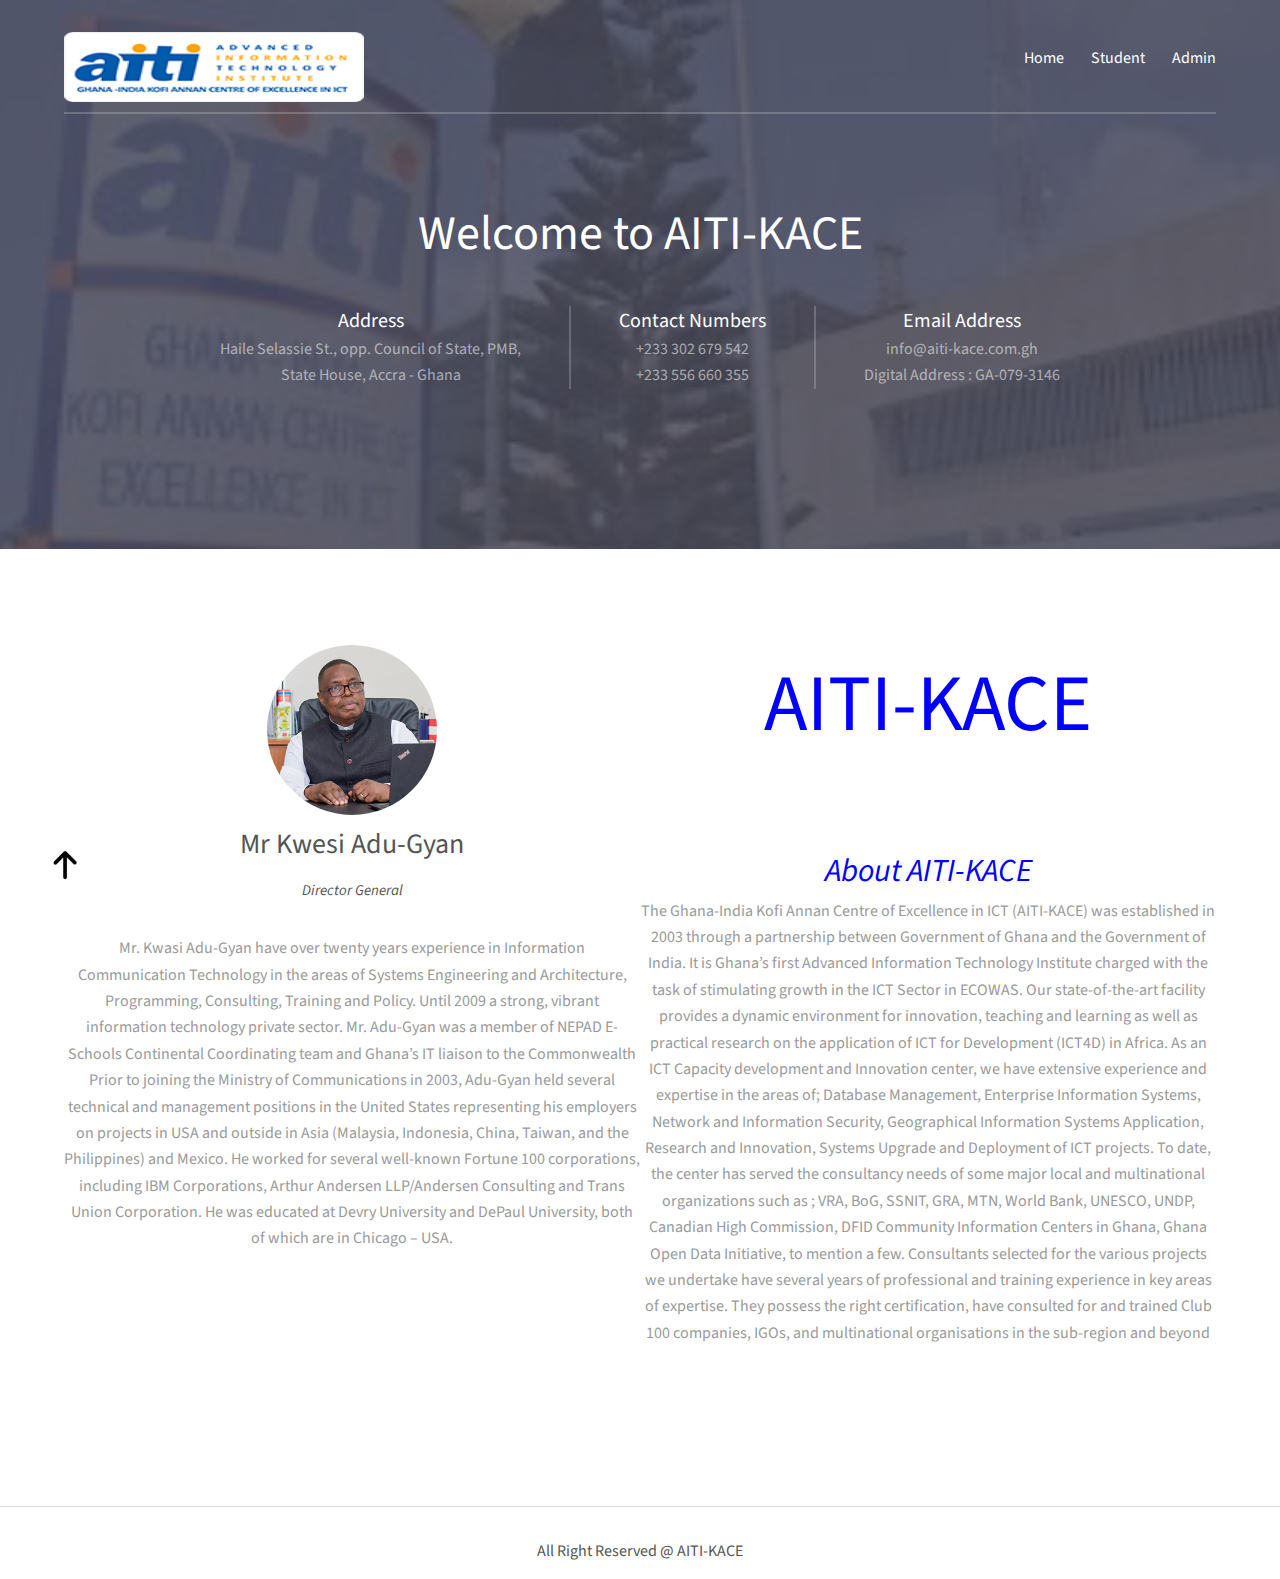
<file: WebContent/index.html>
<!DOCTYPE HTML>
<html>
	<head>
		<title>AITI-KACE</title>
		<meta charset="utf-8" />
		<meta name="viewport" content="width=device-width, initial-scale=1" />
		<link rel="stylesheet" href="assets/css/main.css" />
		<style type="text/css">
				html{
    scroll-behavior: smooth;
     }
         
    .gotopbtn
{
position: fixed;
height: 10px;
bottom: 40px;
left:  50px;
}
</style>
	</head>
	<body>

		<!-- Header -->
			<header id="header">
				<div class="inner">
					<a href="#" class="logo"><img src="images/aiti.png" width="300" height="70"></a>
					<nav id="nav">
						<a href="#">Home</a>
						<a href="dgiOneView.html">Student</a>
						<a href="adminLogin.html">Admin</a>
					</nav>
					<a href="#navPanel" class="navPanelToggle"><span class="fa fa-bars"></span></a>
				</div>
			</header>

		<!-- Banner -->
			<section id="banner">
				<div class="inner">
					<header>
						<h1>Welcome to AITI-KACE</h1>
					</header>

					<div class="flex ">

						<div>
							<h3>Address</h3>
							<p>Haile Selassie St., opp. Council of State, PMB, <br>State House, Accra - Ghana</p>
							
						</div>

						<div>
							<h3>Contact Numbers</h3>
							<p>+233 302 679 542</p>
							<p>+233 556 660 355</p>
						</div>

						<div>
							<h3>Email Address</h3>
							<p>info@aiti-kace.com.gh</p>
							<p>Digital Address : GA-079-3146</p>
						</div>
						
						

					</div>

				</div>
			</section>


		<!-- Three -->
			<section id="three" class="wrapper align-center">
				<div class="inner">
					<div class="flex flex-2">
						<article>
							<div class="image round">
								<a href="https://www.aiti-kace.com.gh/node/9" class="logo" style="text-decoration: none;"><img src="images/DG.jpg" width="170" height="170">
							</div>
							<header>
								<h3>Mr Kwesi Adu-Gyan <br> <i style="font-size:15px;">Director General</i> </h3>
								
							</header> </a>
							<p>Mr. Kwasi Adu-Gyan have over twenty years experience in Information Communication Technology in the areas of Systems Engineering and Architecture, Programming, Consulting, Training and  Policy. Until 2009  a strong, vibrant information technology private sector. Mr. Adu-Gyan was a member of NEPAD E-Schools Continental Coordinating team and Ghana’s IT liaison to the Commonwealth

Prior to joining the Ministry of Communications in 2003, Adu-Gyan held several technical and management positions in the United States representing his employers on projects in USA and outside in Asia (Malaysia, Indonesia, China, Taiwan, and the Philippines) and Mexico.  He worked for several well-known Fortune 100 corporations, including IBM Corporations, Arthur Andersen LLP/Andersen Consulting and Trans Union Corporation.

He was educated at Devry University and DePaul University, both of which are in Chicago – USA.</p>
							
						</article>
						<article>
						
							<h3 style="font-size: 5em;color: blue;cursor: pointer;">AITI-KACE</h3>

							<header>
								<i style="font-size: 2em;color: blue;">About AITI-KACE</i>
							</header>
							<p>The Ghana-India Kofi Annan Centre of Excellence in ICT (AITI-KACE) was established in 2003 through a partnership between Government of Ghana and the Government of India. It is Ghana’s first Advanced Information Technology Institute charged with the task of stimulating growth in the ICT Sector in ECOWAS. Our state-of-the-art facility provides a dynamic environment for innovation, teaching and learning as well as practical research on the application of ICT for Development (ICT4D) in Africa. As an ICT Capacity development and Innovation center, we have extensive experience and expertise in the areas of; Database Management, Enterprise Information Systems, Network and Information Security, Geographical Information Systems Application, Research and Innovation, Systems Upgrade and Deployment of ICT projects. To date, the center has served the consultancy needs of some major local and multinational organizations such as ; VRA, BoG, SSNIT, GRA, MTN, World Bank, UNESCO, UNDP, Canadian High Commission, DFID Community Information Centers in Ghana, Ghana Open Data Initiative, to mention a few. Consultants selected for the various projects we undertake have several years of professional and training experience in key areas of expertise. They possess the right certification, have consulted for and trained Club 100 companies, IGOs, and multinational organisations in the sub-region and beyond</p>
							
						</article>
					</div>
				</div>
			</section>

       <a class="gotopbtn" href="#"><img src="images/arrow1.png" width="30px" height="30px"></a>

		<!-- Scripts -->
			<script src="assets/js/jquery.min.js"></script>
			<script src="assets/js/skel.min.js"></script>
			<script src="assets/js/util.js"></script>
			<script src="assets/js/main.js"></script>
 <hr class="new1">
<center><h1>All Right Reserved @ AITI-KACE</h1></center> 
	</body>
</html>
</file>
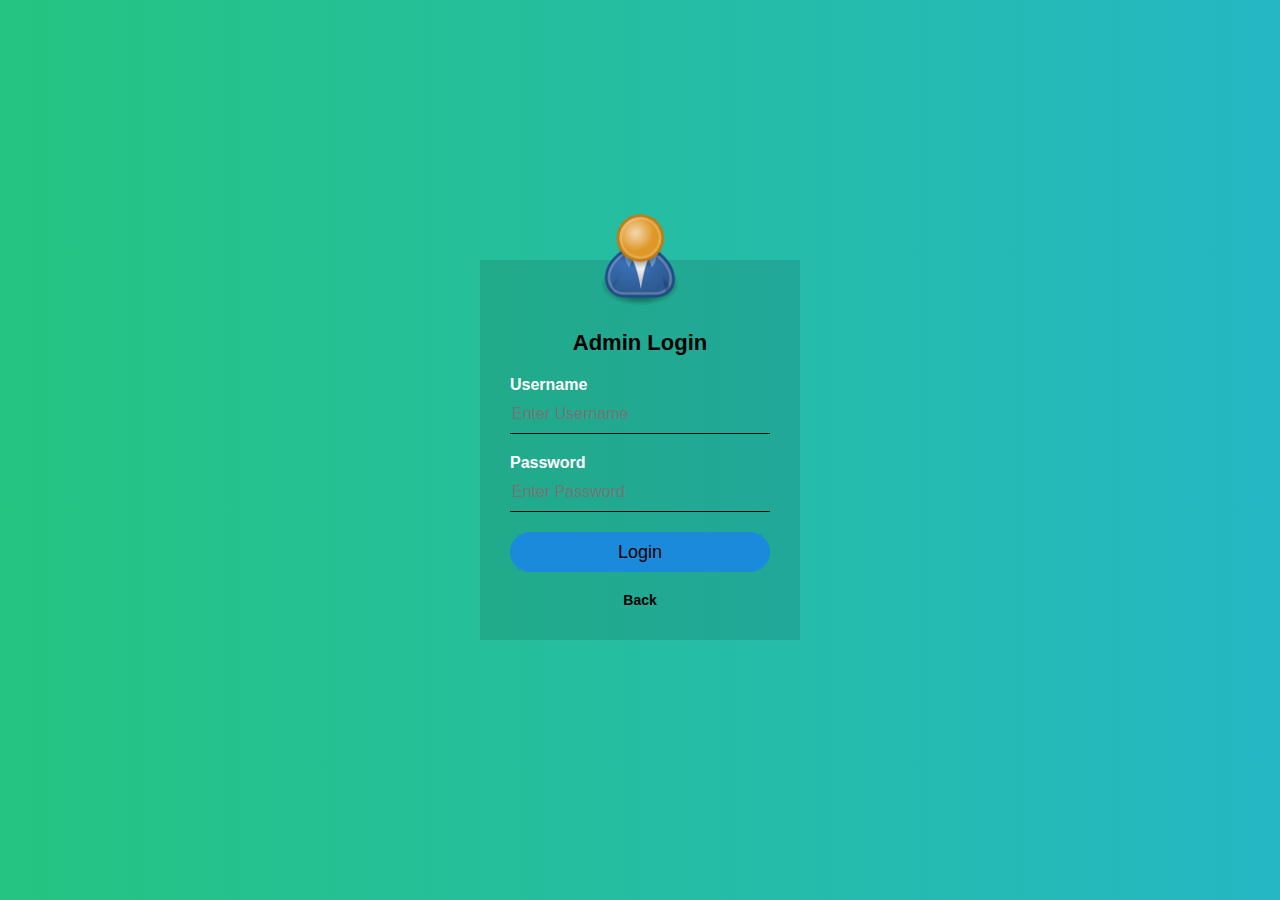
<file: WebContent/adminLogin.html>
<html>
<head>
<meta http-equiv="Content-Type" content="text/html; charset=ISO-8859-1">   
  <link rel="stylesheet" type="text/css" href="style.css">  
  <style>
  .login-box{
    height: 380px;
}</style>
</head>
<title>Admin Login Page</title>
<body>
    <form method="post" action="adminLoginAction.jsp">
    <div class="login-box">
    <img src="user.png" class="avatar">
        <h1>Admin Login</h1>
            <p>Username</p>
            <input type="text" name="username" placeholder="Enter Username" required="required">
            <p>Password</p>
            <input type="password" name="password" placeholder="Enter Password" required="required">
            <input type="submit" name="submit" value="Login">
            </form>
             <center><h1><a href="index.html">Back</a></h1></center>
        </div>   
    </body>
</html>
</file>
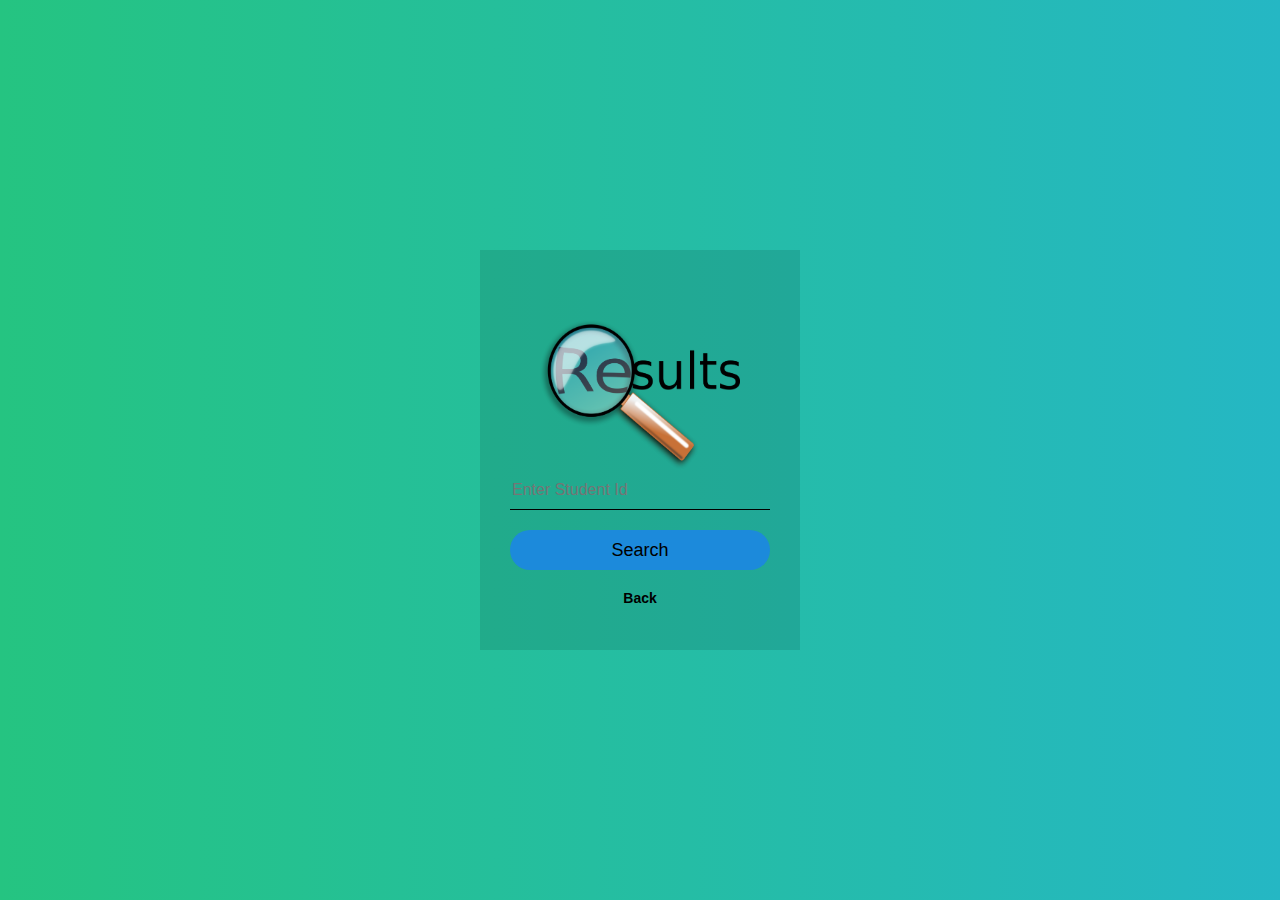
<file: WebContent/dgiOneView.html>
<html>
<head>
<meta http-equiv="Content-Type" content="text/html; charset=ISO-8859-1">   
  <link rel="stylesheet" type="text/css" href="style.css">  
  <style>.login-box{
    height: 400px;
   
}</style>
<title>Student Page</title>
</head>
<body></body>
    <form method="post" action="studentHome2.jsp">
    <div class="login-box">
    <center><img src="result.png" width="200" height="150"></center>        
           
            <input type="text" name="student_id" placeholder="Enter Student Id" required="required">
           <!--  <input type="password" name="password" placeholder="Enter Password" required="required">  -->
            <input type="submit" name="submit" value="Search">    
            </form>
              <center><h1><a href="index.html">Back</a></h1></center>
        </div>   
   
</html>
</file>
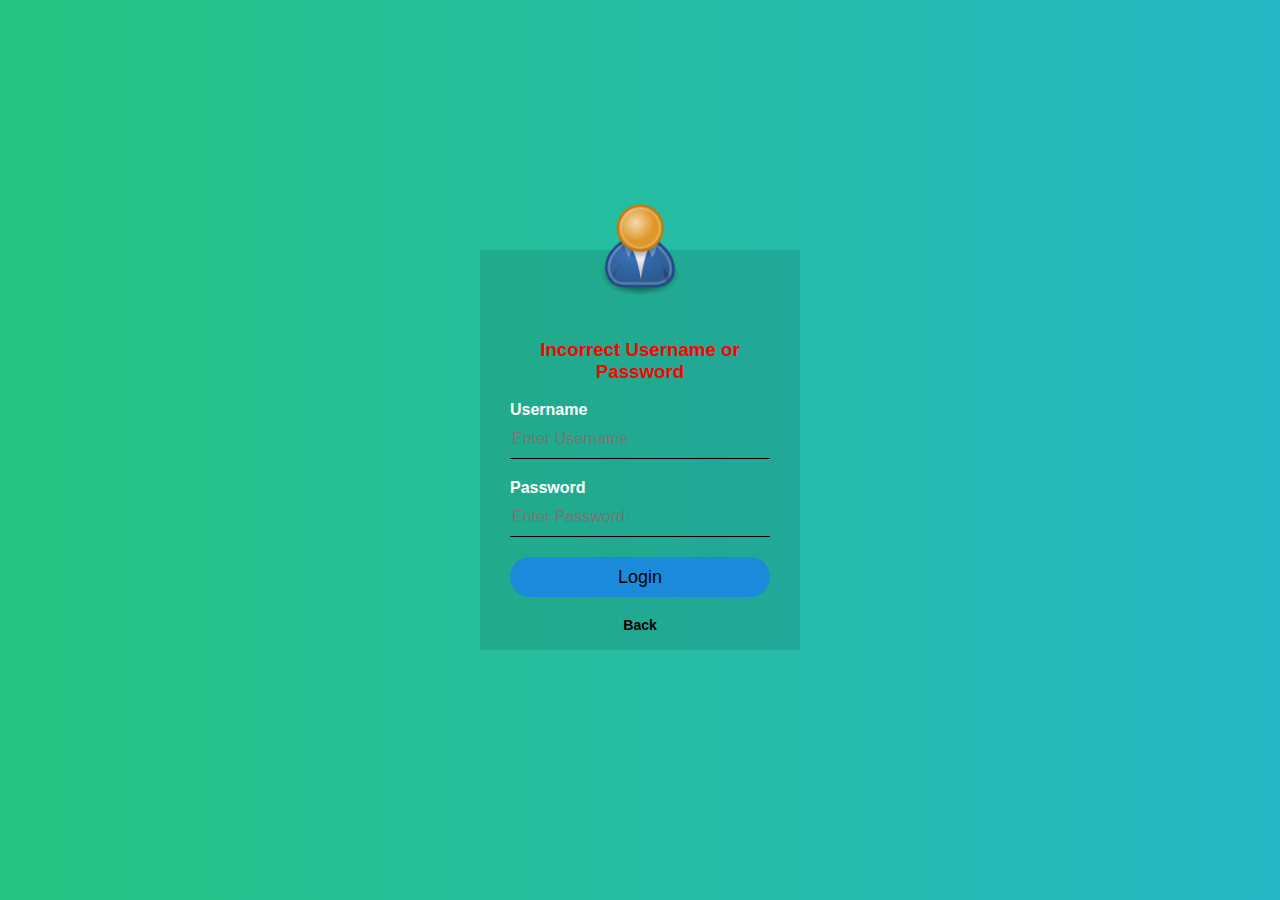
<file: WebContent/errorAdminLogin.html>
<html>
<head>
<meta http-equiv="Content-Type" content="text/html; charset=ISO-8859-1">   
  <link rel="stylesheet" type="text/css" href="style.css">  
  <style>
  h3{
color:red;
}
  .login-box{
    height: 400px;
}</style>
</head>
<body>
    <form method="post" action="adminLoginAction.jsp">
    <div class="login-box">
    <img src="user.png" class="avatar">
        <h3><center>Incorrect Username or Password</center></h3>
            <p>Username</p>
            <input type="text" name="username" placeholder="Enter Username" required="required">
            <p>Password</p>
            <input type="password" name="password" placeholder="Enter Password" required="required">
            <input type="submit" name="submit" value="Login">
            </form>
              <center><h1><a href="index.html">Back</a></h1></center>
        </div>   
    </body>
</html>
</file>
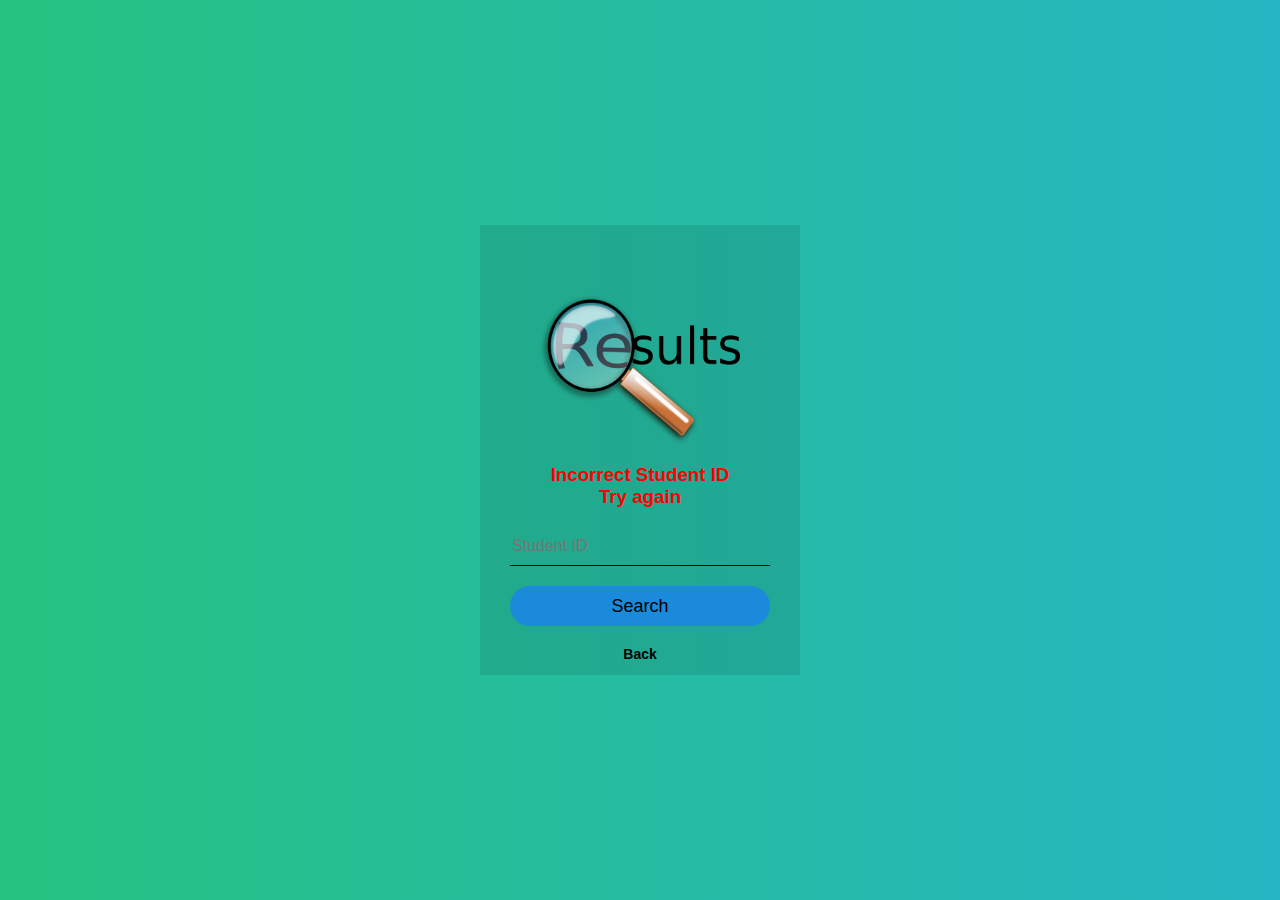
<file: WebContent/errorDgiOneView.html>
<html>
<head>
<style>
h3{
color:red;
}
</style>
<meta http-equiv="Content-Type" content="text/html; charset=ISO-8859-1">   
  <link rel="stylesheet" type="text/css" href="style.css"> 
  <title>Student Page</title> 
</head>
<body>
    <form method="post" action="studentHome2.jsp">
    <div class="login-box">
        <center><img src="result.png" width="200" height="150"></center>
         <h3><center>Incorrect Student ID <br>Try again</center></h3>
           
            <input type="text" name="student_id" placeholder="Student ID" required="required">
            <input type="submit" name="submit" value="Search">    
            </form>
              <center><h1><a href="index.html">Back</a></h1></center>
        </div>   
   
</html>
</file>
<file: WebContent/style.css>
@import url(https://fonts.googleapis.com/css?family=Roboto:400,500,300,700);
body{
  background: -webkit-linear-gradient(left, #25c481, #25b7c4);
  background: linear-gradient(to right, #25c481, #25b7c4);
  font-family: 'Roboto', sans-serif;
}body{
    margin: 0;
    padding: 0;
    background-size: cover;
    background-position: center;
    font-family: sans-serif;
}


.login-box{
    width: 320px;
    height: 450px;
    background: rgba(0, 0, 0, 0.1);
    color: #fff;
    top: 50%;
    left: 50%;
    position: absolute;
    transform: translate(-50%,-50%);
   box-sizing: border-box; 
    padding: 70px 30px;
}
.avatar{
    width: 100px;
    height: 100px;
    position: absolute;
    top: -50px;
    left: calc(50% - 50px);
}
h1{
    margin: 0;
    padding: 0 0 20px;
    text-align: center;
    font-size: 22px;
    color:black;
}
.login-box p{
    margin: 0;
    padding: 0;
    font-weight: bold;
}
.login-box input{
    width: 100%;
    margin-bottom: 20px;
}
.login-box input[type="text"], input[type="password"],input[type="number"],input[type="email"]
{
    border: none;
    border-bottom: 1px solid black;
    background: transparent;
    outline: none;
    height: 40px;
    color: black;
    font-size: 16px;
}
.login-box input[type="submit"]
{
    border: none;
    outline: none;
    height: 40px;
    background: #1c8adb;
    color: black;
    font-size: 18px;
    border-radius: 20px;
}
.login-box input[type="submit"]:hover
{
    cursor: pointer;
    background: #39dc79;
    color: #000;
}

.login-box a{
    text-decoration: none;
    font-size: 14px;
    color: black;
}
.login-box a:hover
{
    color: #39dc79;
}
h2
{
	color:black;
}
</file>
<file: WebContent/assets/css/main.css>
@charset "UTF-8";
@import url(font-awesome.min.css);
@import "https://fonts.googleapis.com/css?family=Source+Sans+Pro:300,400,600";

/*
	Projection by TEMPLATED
	templated.co @templatedco
	Released for free under the Creative Commons Attribution 3.0 license (templated.co/license)
*/

/* Reset */

	html, body, div, span, applet, object, iframe, h1, h2, h3, h4, h5, h6, p, blockquote, pre, a, abbr, acronym, address, big, cite, code, del, dfn, em, img, ins, kbd, q, s, samp, small, strike, strong, sub, sup, tt, var, b, u, i, center, dl, dt, dd, ol, ul, li, fieldset, form, label, legend, table, caption, tbody, tfoot, thead, tr, th, td, article, aside, canvas, details, embed, figure, figcaption, footer, header, hgroup, menu, nav, output, ruby, section, summary, time, mark, audio, video {
		margin: 0;
		padding: 0;
		border: 0;
		font-size: 100%;
		font: inherit;
		vertical-align: baseline;
	}

	article, aside, details, figcaption, figure, footer, header, hgroup, menu, nav, section {
		display: block;
	}

	body {
		line-height: 1;
	}

	ol, ul {
		list-style: none;
	}

	blockquote, q {
		quotes: none;
	}

	blockquote:before, blockquote:after, q:before, q:after {
		content: '';
		content: none;
	}

	table {
		border-collapse: collapse;
		border-spacing: 0;
	}

	body {
		-webkit-text-size-adjust: none;
	}

/* Box Model */

	*, *:before, *:after {
		-moz-box-sizing: border-box;
		-webkit-box-sizing: border-box;
		box-sizing: border-box;
	}

/* Containers */

	.container {
		margin-left: auto;
		margin-right: auto;
	}

	.container.\31 25\25 {
		width: 100%;
		max-width: 100em;
		min-width: 80em;
	}

	.container.\37 5\25 {
		width: 60em;
	}

	.container.\35 0\25 {
		width: 40em;
	}

	.container.\32 5\25 {
		width: 20em;
	}

	.container {
		width: 80em;
	}

	@media screen and (max-width: 1680px) {

		.container.\31 25\25 {
			width: 100%;
			max-width: 100em;
			min-width: 80em;
		}

		.container.\37 5\25 {
			width: 60em;
		}

		.container.\35 0\25 {
			width: 40em;
		}

		.container.\32 5\25 {
			width: 20em;
		}

		.container {
			width: 80em;
		}

	}

	@media screen and (max-width: 1280px) {

		.container.\31 25\25 {
			width: 100%;
			max-width: 81.25em;
			min-width: 65em;
		}

		.container.\37 5\25 {
			width: 48.75em;
		}

		.container.\35 0\25 {
			width: 32.5em;
		}

		.container.\32 5\25 {
			width: 16.25em;
		}

		.container {
			width: 65em;
		}

	}

	@media screen and (max-width: 980px) {

		.container.\31 25\25 {
			width: 100%;
			max-width: 112.5%;
			min-width: 90%;
		}

		.container.\37 5\25 {
			width: 67.5%;
		}

		.container.\35 0\25 {
			width: 45%;
		}

		.container.\32 5\25 {
			width: 22.5%;
		}

		.container {
			width: 90%;
		}

	}

	@media screen and (max-width: 736px) {

		.container.\31 25\25 {
			width: 100%;
			max-width: 112.5%;
			min-width: 90%;
		}

		.container.\37 5\25 {
			width: 67.5%;
		}

		.container.\35 0\25 {
			width: 45%;
		}

		.container.\32 5\25 {
			width: 22.5%;
		}

		.container {
			width: 90% !important;
		}

	}

	@media screen and (max-width: 480px) {

		.container.\31 25\25 {
			width: 100%;
			max-width: 112.5%;
			min-width: 90%;
		}

		.container.\37 5\25 {
			width: 67.5%;
		}

		.container.\35 0\25 {
			width: 45%;
		}

		.container.\32 5\25 {
			width: 22.5%;
		}

		.container {
			width: 90% !important;
		}

	}

/* Grid */

	.row {
		border-bottom: solid 1px transparent;
		-moz-box-sizing: border-box;
		-webkit-box-sizing: border-box;
		box-sizing: border-box;
	}

	.row > * {
		float: left;
		-moz-box-sizing: border-box;
		-webkit-box-sizing: border-box;
		box-sizing: border-box;
	}

	.row:after, .row:before {
		content: '';
		display: block;
		clear: both;
		height: 0;
	}

	.row.uniform > * > :first-child {
		margin-top: 0;
	}

	.row.uniform > * > :last-child {
		margin-bottom: 0;
	}

	.row.\30 \25 > * {
		padding: 0 0 0 0em;
	}

	.row.\30 \25 {
		margin: 0 0 -1px 0em;
	}

	.row.uniform.\30 \25 > * {
		padding: 0em 0 0 0em;
	}

	.row.uniform.\30 \25 {
		margin: 0em 0 -1px 0em;
	}

	.row > * {
		padding: 0 0 0 2em;
	}

	.row {
		margin: 0 0 -1px -2em;
	}

	.row.uniform > * {
		padding: 2em 0 0 2em;
	}

	.row.uniform {
		margin: -2em 0 -1px -2em;
	}

	.row.\32 00\25 > * {
		padding: 0 0 0 4em;
	}

	.row.\32 00\25 {
		margin: 0 0 -1px -4em;
	}

	.row.uniform.\32 00\25 > * {
		padding: 4em 0 0 4em;
	}

	.row.uniform.\32 00\25 {
		margin: -4em 0 -1px -4em;
	}

	.row.\31 50\25 > * {
		padding: 0 0 0 3em;
	}

	.row.\31 50\25 {
		margin: 0 0 -1px -3em;
	}

	.row.uniform.\31 50\25 > * {
		padding: 3em 0 0 3em;
	}

	.row.uniform.\31 50\25 {
		margin: -3em 0 -1px -3em;
	}

	.row.\35 0\25 > * {
		padding: 0 0 0 1em;
	}

	.row.\35 0\25 {
		margin: 0 0 -1px -1em;
	}

	.row.uniform.\35 0\25 > * {
		padding: 1em 0 0 1em;
	}

	.row.uniform.\35 0\25 {
		margin: -1em 0 -1px -1em;
	}

	.row.\32 5\25 > * {
		padding: 0 0 0 0.5em;
	}

	.row.\32 5\25 {
		margin: 0 0 -1px -0.5em;
	}

	.row.uniform.\32 5\25 > * {
		padding: 0.5em 0 0 0.5em;
	}

	.row.uniform.\32 5\25 {
		margin: -0.5em 0 -1px -0.5em;
	}

	.\31 2u, .\31 2u\24 {
		width: 100%;
		clear: none;
		margin-left: 0;
	}

	.\31 1u, .\31 1u\24 {
		width: 91.6666666667%;
		clear: none;
		margin-left: 0;
	}

	.\31 0u, .\31 0u\24 {
		width: 83.3333333333%;
		clear: none;
		margin-left: 0;
	}

	.\39 u, .\39 u\24 {
		width: 75%;
		clear: none;
		margin-left: 0;
	}

	.\38 u, .\38 u\24 {
		width: 66.6666666667%;
		clear: none;
		margin-left: 0;
	}

	.\37 u, .\37 u\24 {
		width: 58.3333333333%;
		clear: none;
		margin-left: 0;
	}

	.\36 u, .\36 u\24 {
		width: 50%;
		clear: none;
		margin-left: 0;
	}

	.\35 u, .\35 u\24 {
		width: 41.6666666667%;
		clear: none;
		margin-left: 0;
	}

	.\34 u, .\34 u\24 {
		width: 33.3333333333%;
		clear: none;
		margin-left: 0;
	}

	.\33 u, .\33 u\24 {
		width: 25%;
		clear: none;
		margin-left: 0;
	}

	.\32 u, .\32 u\24 {
		width: 16.6666666667%;
		clear: none;
		margin-left: 0;
	}

	.\31 u, .\31 u\24 {
		width: 8.3333333333%;
		clear: none;
		margin-left: 0;
	}

	.\31 2u\24 + *,
	.\31 1u\24 + *,
	.\31 0u\24 + *,
	.\39 u\24 + *,
	.\38 u\24 + *,
	.\37 u\24 + *,
	.\36 u\24 + *,
	.\35 u\24 + *,
	.\34 u\24 + *,
	.\33 u\24 + *,
	.\32 u\24 + *,
	.\31 u\24 + * {
		clear: left;
	}

	.\-11u {
		margin-left: 91.66667%;
	}

	.\-10u {
		margin-left: 83.33333%;
	}

	.\-9u {
		margin-left: 75%;
	}

	.\-8u {
		margin-left: 66.66667%;
	}

	.\-7u {
		margin-left: 58.33333%;
	}

	.\-6u {
		margin-left: 50%;
	}

	.\-5u {
		margin-left: 41.66667%;
	}

	.\-4u {
		margin-left: 33.33333%;
	}

	.\-3u {
		margin-left: 25%;
	}

	.\-2u {
		margin-left: 16.66667%;
	}

	.\-1u {
		margin-left: 8.33333%;
	}

	@media screen and (max-width: 1680px) {

		.row > * {
			padding: 0 0 0 2em;
		}

		.row {
			margin: 0 0 -1px -2em;
		}

		.row.uniform > * {
			padding: 2em 0 0 2em;
		}

		.row.uniform {
			margin: -2em 0 -1px -2em;
		}

		.row.\32 00\25 > * {
			padding: 0 0 0 4em;
		}

		.row.\32 00\25 {
			margin: 0 0 -1px -4em;
		}

		.row.uniform.\32 00\25 > * {
			padding: 4em 0 0 4em;
		}

		.row.uniform.\32 00\25 {
			margin: -4em 0 -1px -4em;
		}

		.row.\31 50\25 > * {
			padding: 0 0 0 3em;
		}

		.row.\31 50\25 {
			margin: 0 0 -1px -3em;
		}

		.row.uniform.\31 50\25 > * {
			padding: 3em 0 0 3em;
		}

		.row.uniform.\31 50\25 {
			margin: -3em 0 -1px -3em;
		}

		.row.\35 0\25 > * {
			padding: 0 0 0 1em;
		}

		.row.\35 0\25 {
			margin: 0 0 -1px -1em;
		}

		.row.uniform.\35 0\25 > * {
			padding: 1em 0 0 1em;
		}

		.row.uniform.\35 0\25 {
			margin: -1em 0 -1px -1em;
		}

		.row.\32 5\25 > * {
			padding: 0 0 0 0.5em;
		}

		.row.\32 5\25 {
			margin: 0 0 -1px -0.5em;
		}

		.row.uniform.\32 5\25 > * {
			padding: 0.5em 0 0 0.5em;
		}

		.row.uniform.\32 5\25 {
			margin: -0.5em 0 -1px -0.5em;
		}

		.\31 2u\28xlarge\29, .\31 2u\24\28xlarge\29 {
			width: 100%;
			clear: none;
			margin-left: 0;
		}

		.\31 1u\28xlarge\29, .\31 1u\24\28xlarge\29 {
			width: 91.6666666667%;
			clear: none;
			margin-left: 0;
		}

		.\31 0u\28xlarge\29, .\31 0u\24\28xlarge\29 {
			width: 83.3333333333%;
			clear: none;
			margin-left: 0;
		}

		.\39 u\28xlarge\29, .\39 u\24\28xlarge\29 {
			width: 75%;
			clear: none;
			margin-left: 0;
		}

		.\38 u\28xlarge\29, .\38 u\24\28xlarge\29 {
			width: 66.6666666667%;
			clear: none;
			margin-left: 0;
		}

		.\37 u\28xlarge\29, .\37 u\24\28xlarge\29 {
			width: 58.3333333333%;
			clear: none;
			margin-left: 0;
		}

		.\36 u\28xlarge\29, .\36 u\24\28xlarge\29 {
			width: 50%;
			clear: none;
			margin-left: 0;
		}

		.\35 u\28xlarge\29, .\35 u\24\28xlarge\29 {
			width: 41.6666666667%;
			clear: none;
			margin-left: 0;
		}

		.\34 u\28xlarge\29, .\34 u\24\28xlarge\29 {
			width: 33.3333333333%;
			clear: none;
			margin-left: 0;
		}

		.\33 u\28xlarge\29, .\33 u\24\28xlarge\29 {
			width: 25%;
			clear: none;
			margin-left: 0;
		}

		.\32 u\28xlarge\29, .\32 u\24\28xlarge\29 {
			width: 16.6666666667%;
			clear: none;
			margin-left: 0;
		}

		.\31 u\28xlarge\29, .\31 u\24\28xlarge\29 {
			width: 8.3333333333%;
			clear: none;
			margin-left: 0;
		}

		.\31 2u\24\28xlarge\29 + *,
		.\31 1u\24\28xlarge\29 + *,
		.\31 0u\24\28xlarge\29 + *,
		.\39 u\24\28xlarge\29 + *,
		.\38 u\24\28xlarge\29 + *,
		.\37 u\24\28xlarge\29 + *,
		.\36 u\24\28xlarge\29 + *,
		.\35 u\24\28xlarge\29 + *,
		.\34 u\24\28xlarge\29 + *,
		.\33 u\24\28xlarge\29 + *,
		.\32 u\24\28xlarge\29 + *,
		.\31 u\24\28xlarge\29 + * {
			clear: left;
		}

		.\-11u\28xlarge\29 {
			margin-left: 91.66667%;
		}

		.\-10u\28xlarge\29 {
			margin-left: 83.33333%;
		}

		.\-9u\28xlarge\29 {
			margin-left: 75%;
		}

		.\-8u\28xlarge\29 {
			margin-left: 66.66667%;
		}

		.\-7u\28xlarge\29 {
			margin-left: 58.33333%;
		}

		.\-6u\28xlarge\29 {
			margin-left: 50%;
		}

		.\-5u\28xlarge\29 {
			margin-left: 41.66667%;
		}

		.\-4u\28xlarge\29 {
			margin-left: 33.33333%;
		}

		.\-3u\28xlarge\29 {
			margin-left: 25%;
		}

		.\-2u\28xlarge\29 {
			margin-left: 16.66667%;
		}

		.\-1u\28xlarge\29 {
			margin-left: 8.33333%;
		}

	}

	@media screen and (max-width: 1280px) {

		.row > * {
			padding: 0 0 0 1.5em;
		}

		.row {
			margin: 0 0 -1px -1.5em;
		}

		.row.uniform > * {
			padding: 1.5em 0 0 1.5em;
		}

		.row.uniform {
			margin: -1.5em 0 -1px -1.5em;
		}

		.row.\32 00\25 > * {
			padding: 0 0 0 3em;
		}

		.row.\32 00\25 {
			margin: 0 0 -1px -3em;
		}

		.row.uniform.\32 00\25 > * {
			padding: 3em 0 0 3em;
		}

		.row.uniform.\32 00\25 {
			margin: -3em 0 -1px -3em;
		}

		.row.\31 50\25 > * {
			padding: 0 0 0 2.25em;
		}

		.row.\31 50\25 {
			margin: 0 0 -1px -2.25em;
		}

		.row.uniform.\31 50\25 > * {
			padding: 2.25em 0 0 2.25em;
		}

		.row.uniform.\31 50\25 {
			margin: -2.25em 0 -1px -2.25em;
		}

		.row.\35 0\25 > * {
			padding: 0 0 0 0.75em;
		}

		.row.\35 0\25 {
			margin: 0 0 -1px -0.75em;
		}

		.row.uniform.\35 0\25 > * {
			padding: 0.75em 0 0 0.75em;
		}

		.row.uniform.\35 0\25 {
			margin: -0.75em 0 -1px -0.75em;
		}

		.row.\32 5\25 > * {
			padding: 0 0 0 0.375em;
		}

		.row.\32 5\25 {
			margin: 0 0 -1px -0.375em;
		}

		.row.uniform.\32 5\25 > * {
			padding: 0.375em 0 0 0.375em;
		}

		.row.uniform.\32 5\25 {
			margin: -0.375em 0 -1px -0.375em;
		}

		.\31 2u\28large\29, .\31 2u\24\28large\29 {
			width: 100%;
			clear: none;
			margin-left: 0;
		}

		.\31 1u\28large\29, .\31 1u\24\28large\29 {
			width: 91.6666666667%;
			clear: none;
			margin-left: 0;
		}

		.\31 0u\28large\29, .\31 0u\24\28large\29 {
			width: 83.3333333333%;
			clear: none;
			margin-left: 0;
		}

		.\39 u\28large\29, .\39 u\24\28large\29 {
			width: 75%;
			clear: none;
			margin-left: 0;
		}

		.\38 u\28large\29, .\38 u\24\28large\29 {
			width: 66.6666666667%;
			clear: none;
			margin-left: 0;
		}

		.\37 u\28large\29, .\37 u\24\28large\29 {
			width: 58.3333333333%;
			clear: none;
			margin-left: 0;
		}

		.\36 u\28large\29, .\36 u\24\28large\29 {
			width: 50%;
			clear: none;
			margin-left: 0;
		}

		.\35 u\28large\29, .\35 u\24\28large\29 {
			width: 41.6666666667%;
			clear: none;
			margin-left: 0;
		}

		.\34 u\28large\29, .\34 u\24\28large\29 {
			width: 33.3333333333%;
			clear: none;
			margin-left: 0;
		}

		.\33 u\28large\29, .\33 u\24\28large\29 {
			width: 25%;
			clear: none;
			margin-left: 0;
		}

		.\32 u\28large\29, .\32 u\24\28large\29 {
			width: 16.6666666667%;
			clear: none;
			margin-left: 0;
		}

		.\31 u\28large\29, .\31 u\24\28large\29 {
			width: 8.3333333333%;
			clear: none;
			margin-left: 0;
		}

		.\31 2u\24\28large\29 + *,
		.\31 1u\24\28large\29 + *,
		.\31 0u\24\28large\29 + *,
		.\39 u\24\28large\29 + *,
		.\38 u\24\28large\29 + *,
		.\37 u\24\28large\29 + *,
		.\36 u\24\28large\29 + *,
		.\35 u\24\28large\29 + *,
		.\34 u\24\28large\29 + *,
		.\33 u\24\28large\29 + *,
		.\32 u\24\28large\29 + *,
		.\31 u\24\28large\29 + * {
			clear: left;
		}

		.\-11u\28large\29 {
			margin-left: 91.66667%;
		}

		.\-10u\28large\29 {
			margin-left: 83.33333%;
		}

		.\-9u\28large\29 {
			margin-left: 75%;
		}

		.\-8u\28large\29 {
			margin-left: 66.66667%;
		}

		.\-7u\28large\29 {
			margin-left: 58.33333%;
		}

		.\-6u\28large\29 {
			margin-left: 50%;
		}

		.\-5u\28large\29 {
			margin-left: 41.66667%;
		}

		.\-4u\28large\29 {
			margin-left: 33.33333%;
		}

		.\-3u\28large\29 {
			margin-left: 25%;
		}

		.\-2u\28large\29 {
			margin-left: 16.66667%;
		}

		.\-1u\28large\29 {
			margin-left: 8.33333%;
		}

	}

	@media screen and (max-width: 980px) {

		.row > * {
			padding: 0 0 0 1.5em;
		}

		.row {
			margin: 0 0 -1px -1.5em;
		}

		.row.uniform > * {
			padding: 1.5em 0 0 1.5em;
		}

		.row.uniform {
			margin: -1.5em 0 -1px -1.5em;
		}

		.row.\32 00\25 > * {
			padding: 0 0 0 3em;
		}

		.row.\32 00\25 {
			margin: 0 0 -1px -3em;
		}

		.row.uniform.\32 00\25 > * {
			padding: 3em 0 0 3em;
		}

		.row.uniform.\32 00\25 {
			margin: -3em 0 -1px -3em;
		}

		.row.\31 50\25 > * {
			padding: 0 0 0 2.25em;
		}

		.row.\31 50\25 {
			margin: 0 0 -1px -2.25em;
		}

		.row.uniform.\31 50\25 > * {
			padding: 2.25em 0 0 2.25em;
		}

		.row.uniform.\31 50\25 {
			margin: -2.25em 0 -1px -2.25em;
		}

		.row.\35 0\25 > * {
			padding: 0 0 0 0.75em;
		}

		.row.\35 0\25 {
			margin: 0 0 -1px -0.75em;
		}

		.row.uniform.\35 0\25 > * {
			padding: 0.75em 0 0 0.75em;
		}

		.row.uniform.\35 0\25 {
			margin: -0.75em 0 -1px -0.75em;
		}

		.row.\32 5\25 > * {
			padding: 0 0 0 0.375em;
		}

		.row.\32 5\25 {
			margin: 0 0 -1px -0.375em;
		}

		.row.uniform.\32 5\25 > * {
			padding: 0.375em 0 0 0.375em;
		}

		.row.uniform.\32 5\25 {
			margin: -0.375em 0 -1px -0.375em;
		}

		.\31 2u\28medium\29, .\31 2u\24\28medium\29 {
			width: 100%;
			clear: none;
			margin-left: 0;
		}

		.\31 1u\28medium\29, .\31 1u\24\28medium\29 {
			width: 91.6666666667%;
			clear: none;
			margin-left: 0;
		}

		.\31 0u\28medium\29, .\31 0u\24\28medium\29 {
			width: 83.3333333333%;
			clear: none;
			margin-left: 0;
		}

		.\39 u\28medium\29, .\39 u\24\28medium\29 {
			width: 75%;
			clear: none;
			margin-left: 0;
		}

		.\38 u\28medium\29, .\38 u\24\28medium\29 {
			width: 66.6666666667%;
			clear: none;
			margin-left: 0;
		}

		.\37 u\28medium\29, .\37 u\24\28medium\29 {
			width: 58.3333333333%;
			clear: none;
			margin-left: 0;
		}

		.\36 u\28medium\29, .\36 u\24\28medium\29 {
			width: 50%;
			clear: none;
			margin-left: 0;
		}

		.\35 u\28medium\29, .\35 u\24\28medium\29 {
			width: 41.6666666667%;
			clear: none;
			margin-left: 0;
		}

		.\34 u\28medium\29, .\34 u\24\28medium\29 {
			width: 33.3333333333%;
			clear: none;
			margin-left: 0;
		}

		.\33 u\28medium\29, .\33 u\24\28medium\29 {
			width: 25%;
			clear: none;
			margin-left: 0;
		}

		.\32 u\28medium\29, .\32 u\24\28medium\29 {
			width: 16.6666666667%;
			clear: none;
			margin-left: 0;
		}

		.\31 u\28medium\29, .\31 u\24\28medium\29 {
			width: 8.3333333333%;
			clear: none;
			margin-left: 0;
		}

		.\31 2u\24\28medium\29 + *,
		.\31 1u\24\28medium\29 + *,
		.\31 0u\24\28medium\29 + *,
		.\39 u\24\28medium\29 + *,
		.\38 u\24\28medium\29 + *,
		.\37 u\24\28medium\29 + *,
		.\36 u\24\28medium\29 + *,
		.\35 u\24\28medium\29 + *,
		.\34 u\24\28medium\29 + *,
		.\33 u\24\28medium\29 + *,
		.\32 u\24\28medium\29 + *,
		.\31 u\24\28medium\29 + * {
			clear: left;
		}

		.\-11u\28medium\29 {
			margin-left: 91.66667%;
		}

		.\-10u\28medium\29 {
			margin-left: 83.33333%;
		}

		.\-9u\28medium\29 {
			margin-left: 75%;
		}

		.\-8u\28medium\29 {
			margin-left: 66.66667%;
		}

		.\-7u\28medium\29 {
			margin-left: 58.33333%;
		}

		.\-6u\28medium\29 {
			margin-left: 50%;
		}

		.\-5u\28medium\29 {
			margin-left: 41.66667%;
		}

		.\-4u\28medium\29 {
			margin-left: 33.33333%;
		}

		.\-3u\28medium\29 {
			margin-left: 25%;
		}

		.\-2u\28medium\29 {
			margin-left: 16.66667%;
		}

		.\-1u\28medium\29 {
			margin-left: 8.33333%;
		}

	}

	@media screen and (max-width: 736px) {

		.row > * {
			padding: 0 0 0 1.25em;
		}

		.row {
			margin: 0 0 -1px -1.25em;
		}

		.row.uniform > * {
			padding: 1.25em 0 0 1.25em;
		}

		.row.uniform {
			margin: -1.25em 0 -1px -1.25em;
		}

		.row.\32 00\25 > * {
			padding: 0 0 0 2.5em;
		}

		.row.\32 00\25 {
			margin: 0 0 -1px -2.5em;
		}

		.row.uniform.\32 00\25 > * {
			padding: 2.5em 0 0 2.5em;
		}

		.row.uniform.\32 00\25 {
			margin: -2.5em 0 -1px -2.5em;
		}

		.row.\31 50\25 > * {
			padding: 0 0 0 1.875em;
		}

		.row.\31 50\25 {
			margin: 0 0 -1px -1.875em;
		}

		.row.uniform.\31 50\25 > * {
			padding: 1.875em 0 0 1.875em;
		}

		.row.uniform.\31 50\25 {
			margin: -1.875em 0 -1px -1.875em;
		}

		.row.\35 0\25 > * {
			padding: 0 0 0 0.625em;
		}

		.row.\35 0\25 {
			margin: 0 0 -1px -0.625em;
		}

		.row.uniform.\35 0\25 > * {
			padding: 0.625em 0 0 0.625em;
		}

		.row.uniform.\35 0\25 {
			margin: -0.625em 0 -1px -0.625em;
		}

		.row.\32 5\25 > * {
			padding: 0 0 0 0.3125em;
		}

		.row.\32 5\25 {
			margin: 0 0 -1px -0.3125em;
		}

		.row.uniform.\32 5\25 > * {
			padding: 0.3125em 0 0 0.3125em;
		}

		.row.uniform.\32 5\25 {
			margin: -0.3125em 0 -1px -0.3125em;
		}

		.\31 2u\28small\29, .\31 2u\24\28small\29 {
			width: 100%;
			clear: none;
			margin-left: 0;
		}

		.\31 1u\28small\29, .\31 1u\24\28small\29 {
			width: 91.6666666667%;
			clear: none;
			margin-left: 0;
		}

		.\31 0u\28small\29, .\31 0u\24\28small\29 {
			width: 83.3333333333%;
			clear: none;
			margin-left: 0;
		}

		.\39 u\28small\29, .\39 u\24\28small\29 {
			width: 75%;
			clear: none;
			margin-left: 0;
		}

		.\38 u\28small\29, .\38 u\24\28small\29 {
			width: 66.6666666667%;
			clear: none;
			margin-left: 0;
		}

		.\37 u\28small\29, .\37 u\24\28small\29 {
			width: 58.3333333333%;
			clear: none;
			margin-left: 0;
		}

		.\36 u\28small\29, .\36 u\24\28small\29 {
			width: 50%;
			clear: none;
			margin-left: 0;
		}

		.\35 u\28small\29, .\35 u\24\28small\29 {
			width: 41.6666666667%;
			clear: none;
			margin-left: 0;
		}

		.\34 u\28small\29, .\34 u\24\28small\29 {
			width: 33.3333333333%;
			clear: none;
			margin-left: 0;
		}

		.\33 u\28small\29, .\33 u\24\28small\29 {
			width: 25%;
			clear: none;
			margin-left: 0;
		}

		.\32 u\28small\29, .\32 u\24\28small\29 {
			width: 16.6666666667%;
			clear: none;
			margin-left: 0;
		}

		.\31 u\28small\29, .\31 u\24\28small\29 {
			width: 8.3333333333%;
			clear: none;
			margin-left: 0;
		}

		.\31 2u\24\28small\29 + *,
		.\31 1u\24\28small\29 + *,
		.\31 0u\24\28small\29 + *,
		.\39 u\24\28small\29 + *,
		.\38 u\24\28small\29 + *,
		.\37 u\24\28small\29 + *,
		.\36 u\24\28small\29 + *,
		.\35 u\24\28small\29 + *,
		.\34 u\24\28small\29 + *,
		.\33 u\24\28small\29 + *,
		.\32 u\24\28small\29 + *,
		.\31 u\24\28small\29 + * {
			clear: left;
		}

		.\-11u\28small\29 {
			margin-left: 91.66667%;
		}

		.\-10u\28small\29 {
			margin-left: 83.33333%;
		}

		.\-9u\28small\29 {
			margin-left: 75%;
		}

		.\-8u\28small\29 {
			margin-left: 66.66667%;
		}

		.\-7u\28small\29 {
			margin-left: 58.33333%;
		}

		.\-6u\28small\29 {
			margin-left: 50%;
		}

		.\-5u\28small\29 {
			margin-left: 41.66667%;
		}

		.\-4u\28small\29 {
			margin-left: 33.33333%;
		}

		.\-3u\28small\29 {
			margin-left: 25%;
		}

		.\-2u\28small\29 {
			margin-left: 16.66667%;
		}

		.\-1u\28small\29 {
			margin-left: 8.33333%;
		}

	}

	@media screen and (max-width: 480px) {

		.row > * {
			padding: 0 0 0 1.25em;
		}

		.row {
			margin: 0 0 -1px -1.25em;
		}

		.row.uniform > * {
			padding: 1.25em 0 0 1.25em;
		}

		.row.uniform {
			margin: -1.25em 0 -1px -1.25em;
		}

		.row.\32 00\25 > * {
			padding: 0 0 0 2.5em;
		}

		.row.\32 00\25 {
			margin: 0 0 -1px -2.5em;
		}

		.row.uniform.\32 00\25 > * {
			padding: 2.5em 0 0 2.5em;
		}

		.row.uniform.\32 00\25 {
			margin: -2.5em 0 -1px -2.5em;
		}

		.row.\31 50\25 > * {
			padding: 0 0 0 1.875em;
		}

		.row.\31 50\25 {
			margin: 0 0 -1px -1.875em;
		}

		.row.uniform.\31 50\25 > * {
			padding: 1.875em 0 0 1.875em;
		}

		.row.uniform.\31 50\25 {
			margin: -1.875em 0 -1px -1.875em;
		}

		.row.\35 0\25 > * {
			padding: 0 0 0 0.625em;
		}

		.row.\35 0\25 {
			margin: 0 0 -1px -0.625em;
		}

		.row.uniform.\35 0\25 > * {
			padding: 0.625em 0 0 0.625em;
		}

		.row.uniform.\35 0\25 {
			margin: -0.625em 0 -1px -0.625em;
		}

		.row.\32 5\25 > * {
			padding: 0 0 0 0.3125em;
		}

		.row.\32 5\25 {
			margin: 0 0 -1px -0.3125em;
		}

		.row.uniform.\32 5\25 > * {
			padding: 0.3125em 0 0 0.3125em;
		}

		.row.uniform.\32 5\25 {
			margin: -0.3125em 0 -1px -0.3125em;
		}

		.\31 2u\28xsmall\29, .\31 2u\24\28xsmall\29 {
			width: 100%;
			clear: none;
			margin-left: 0;
		}

		.\31 1u\28xsmall\29, .\31 1u\24\28xsmall\29 {
			width: 91.6666666667%;
			clear: none;
			margin-left: 0;
		}

		.\31 0u\28xsmall\29, .\31 0u\24\28xsmall\29 {
			width: 83.3333333333%;
			clear: none;
			margin-left: 0;
		}

		.\39 u\28xsmall\29, .\39 u\24\28xsmall\29 {
			width: 75%;
			clear: none;
			margin-left: 0;
		}

		.\38 u\28xsmall\29, .\38 u\24\28xsmall\29 {
			width: 66.6666666667%;
			clear: none;
			margin-left: 0;
		}

		.\37 u\28xsmall\29, .\37 u\24\28xsmall\29 {
			width: 58.3333333333%;
			clear: none;
			margin-left: 0;
		}

		.\36 u\28xsmall\29, .\36 u\24\28xsmall\29 {
			width: 50%;
			clear: none;
			margin-left: 0;
		}

		.\35 u\28xsmall\29, .\35 u\24\28xsmall\29 {
			width: 41.6666666667%;
			clear: none;
			margin-left: 0;
		}

		.\34 u\28xsmall\29, .\34 u\24\28xsmall\29 {
			width: 33.3333333333%;
			clear: none;
			margin-left: 0;
		}

		.\33 u\28xsmall\29, .\33 u\24\28xsmall\29 {
			width: 25%;
			clear: none;
			margin-left: 0;
		}

		.\32 u\28xsmall\29, .\32 u\24\28xsmall\29 {
			width: 16.6666666667%;
			clear: none;
			margin-left: 0;
		}

		.\31 u\28xsmall\29, .\31 u\24\28xsmall\29 {
			width: 8.3333333333%;
			clear: none;
			margin-left: 0;
		}

		.\31 2u\24\28xsmall\29 + *,
		.\31 1u\24\28xsmall\29 + *,
		.\31 0u\24\28xsmall\29 + *,
		.\39 u\24\28xsmall\29 + *,
		.\38 u\24\28xsmall\29 + *,
		.\37 u\24\28xsmall\29 + *,
		.\36 u\24\28xsmall\29 + *,
		.\35 u\24\28xsmall\29 + *,
		.\34 u\24\28xsmall\29 + *,
		.\33 u\24\28xsmall\29 + *,
		.\32 u\24\28xsmall\29 + *,
		.\31 u\24\28xsmall\29 + * {
			clear: left;
		}

		.\-11u\28xsmall\29 {
			margin-left: 91.66667%;
		}

		.\-10u\28xsmall\29 {
			margin-left: 83.33333%;
		}

		.\-9u\28xsmall\29 {
			margin-left: 75%;
		}

		.\-8u\28xsmall\29 {
			margin-left: 66.66667%;
		}

		.\-7u\28xsmall\29 {
			margin-left: 58.33333%;
		}

		.\-6u\28xsmall\29 {
			margin-left: 50%;
		}

		.\-5u\28xsmall\29 {
			margin-left: 41.66667%;
		}

		.\-4u\28xsmall\29 {
			margin-left: 33.33333%;
		}

		.\-3u\28xsmall\29 {
			margin-left: 25%;
		}

		.\-2u\28xsmall\29 {
			margin-left: 16.66667%;
		}

		.\-1u\28xsmall\29 {
			margin-left: 8.33333%;
		}

	}

/* Basic */

	@-ms-viewport {
		width: device-width;
	}

	body {
		-ms-overflow-style: scrollbar;
	}

	@media screen and (max-width: 480px) {

		html, body {
			min-width: 320px;
		}

	}

	body {
		background: #fff;
	}

		body.is-loading *, body.is-loading *:before, body.is-loading *:after {
			-moz-animation: none !important;
			-webkit-animation: none !important;
			-ms-animation: none !important;
			animation: none !important;
			-moz-transition: none !important;
			-webkit-transition: none !important;
			-ms-transition: none !important;
			transition: none !important;
		}

/* Type */

	body, input, select, textarea {
		color: #9a9a9a;
		font-family: "Source Sans Pro", Arial, Helvetica, sans-serif;
		font-size: 14pt;
		font-weight: 400;
		line-height: 1.65;
	}

		@media screen and (max-width: 1680px) {

			body, input, select, textarea {
				font-size: 12pt;
			}

		}

		@media screen and (max-width: 1280px) {

			body, input, select, textarea {
				font-size: 12pt;
			}

		}

		@media screen and (max-width: 980px) {

			body, input, select, textarea {
				font-size: 12pt;
			}

		}

		@media screen and (max-width: 736px) {

			body, input, select, textarea {
				font-size: 12pt;
			}

		}

		@media screen and (max-width: 480px) {

			body, input, select, textarea {
				font-size: 12pt;
			}

		}

	a {
		color: #6cc091;
		text-decoration: underline;
	}

		a:hover {
			text-decoration: none;
		}

	strong, b {
		color: #555;
		font-weight: 600;
	}

	em, i {
		font-style: italic;
	}

	p {
		margin: 0 0 2em 0;
	}

	h1, h2, h3, h4, h5, h6 {
		color: #555;
		font-weight: 400;
		line-height: 1.5;
		margin: 0 0 1em 0;
	}

		h1 a, h2 a, h3 a, h4 a, h5 a, h6 a {
			color: inherit;
			text-decoration: none;
		}

	h2 {
		font-size: 1.85em;
		font-weight: 300;
	}

	h3 {
		font-size: 1.75em;
	}

		@media screen and (max-width: 480px) {

			h3 {
				font-size: 1.25em;
			}

		}

	h4 {
		font-size: 1.5em;
	}

	h5 {
		font-size: 0.9em;
	}

	h6 {
		font-size: 0.7em;
	}

	sub {
		font-size: 0.8em;
		position: relative;
		top: 0.5em;
	}

	sup {
		font-size: 0.8em;
		position: relative;
		top: -0.5em;
	}

	blockquote {
		border-left: solid 4px #dbdbdb;
		font-style: italic;
		margin: 0 0 2em 0;
		padding: 0.5em 0 0.5em 2em;
	}

	code {
		background: rgba(144, 144, 144, 0.075);
		border-radius: 0;
		border: solid 1px #dbdbdb;
		font-family: "Courier New", monospace;
		font-size: 0.9em;
		margin: 0 0.25em;
		padding: 0.25em 0.65em;
	}

	pre {
		-webkit-overflow-scrolling: touch;
		font-family: "Courier New", monospace;
		font-size: 0.9em;
		margin: 0 0 2em 0;
	}

		pre code {
			display: block;
			line-height: 1.75;
			padding: 1em 1.5em;
			overflow-x: auto;
		}

	hr {
		border: 0;
		border-bottom: solid 1px #dbdbdb;
		margin: 2em 0;
	}

		hr.major {
			margin: 3em 0;
		}

	.align-left {
		text-align: left;
	}

	.align-center {
		text-align: center;
	}

	.align-right {
		text-align: right;
	}

	.inner {
		max-width: 75em;
		margin: 0 auto;
	}

		@media screen and (max-width: 1280px) {

			.inner {
				max-width: 90%;
			}

		}

		@media screen and (max-width: 480px) {

			.inner {
				max-width: 90%;
			}

		}

/* Section/Article */

	section.special, article.special {
		text-align: center;
	}

		section.special article, article.special article {
			text-align: left;
		}

	section.wrapper, article.wrapper {
		padding: 6em 0;
	}

		section.wrapper header, article.wrapper header {
			margin-bottom: 4em;
		}

			section.wrapper header h2, article.wrapper header h2 {
				font-size: 2.75em;
				margin: 0 0 .5em 0;
			}

			section.wrapper header p, article.wrapper header p {
				font-size: 1em;
			}

		section.wrapper article header, article.wrapper article header {
			margin: 0;
		}

		@media screen and (max-width: 980px) {

			section.wrapper, article.wrapper {
				padding: 4em 0;
			}

		}

		@media screen and (max-width: 736px) {

			section.wrapper, article.wrapper {
				padding: 3em 0;
			}

				section.wrapper header, article.wrapper header {
					margin-bottom: 2em;
				}

					section.wrapper header h2, article.wrapper header h2 {
						font-size: 2em;
					}

					section.wrapper header p, article.wrapper header p {
						font-size: .9em;
					}

		}

		@media screen and (max-width: 480px) {

			section.wrapper article, article.wrapper article {
				text-align: center;
			}

		}

	header p {
		color: #bbb;
		position: relative;
		margin: 0 0 1.5em 0;
	}

	header h2 + p {
		font-size: 1.25em;
		margin-top: -1em;
	}

	header h3 + p {
		font-size: 1.1em;
		margin-top: -0.8em;
	}

	header h4 + p,
	header h5 + p,
	header h6 + p {
		font-size: 0.9em;
		margin-top: -0.6em;
	}

/* Flex */

	.flex {
		display: -ms-flexbox;
		-ms-flex-wrap: wrap;
		-ms-flex-pack: justify;
		-moz-justify-content: space-between;
		-webkit-justify-content: space-between;
		-ms-justify-content: space-between;
		justify-content: space-between;
		display: -moz-flex;
		display: -webkit-flex;
		display: -ms-flex;
		display: flex;
		-moz-flex-wrap: wrap;
		-webkit-flex-wrap: wrap;
		-ms-flex-wrap: wrap;
		flex-wrap: wrap;
		width: 100%;
	}

		.flex.flex-2 {
			-moz-justify-content: space-between;
			-webkit-justify-content: space-between;
			-ms-justify-content: space-between;
			justify-content: space-between;
		}

			.flex.flex-2 article {
				width: 50%;
			}

		@media screen and (max-width: 980px) {

			.flex.flex-2 article {
				width: 100%;
				margin-bottom: 3em;
			}

				.flex.flex-2 article:last-child {
					margin-bottom: 0;
				}

		}

		@media screen and (max-width: 480px) {

			.flex.flex-2 br {
				display: none;
			}

		}

/* Form */

	form {
		margin: 0 0 2em 0;
	}

		form .field {
			margin-bottom: 1.5em;
		}

			form .field.half {
				display: inline-block;
				width: 48%;
			}

				form .field.half.first {
					margin-right: 3%;
				}

		@media screen and (max-width: 980px) {

			form .field.half {
				display: block;
				width: 100%;
			}

				form .field.half.first {
					margin-right: 0;
				}

		}

	label {
		color: #555;
		display: block;
		font-size: 0.9em;
		font-weight: 600;
		margin: 0 0 1em 0;
	}

	input[type="text"],
	input[type="password"],
	input[type="email"],
	input[type="tel"],
	select,
	textarea {
		-moz-appearance: none;
		-webkit-appearance: none;
		-ms-appearance: none;
		appearance: none;
		background: #6cc091;
		border-radius: 10px;
		border: none;
		border: solid 2px #8dcca9;
		color: #fff;
		display: block;
		outline: 0;
		padding: 0 1em;
		text-decoration: none;
		width: 100%;
	}

		input[type="text"]:invalid,
		input[type="password"]:invalid,
		input[type="email"]:invalid,
		input[type="tel"]:invalid,
		select:invalid,
		textarea:invalid {
			box-shadow: none;
		}

		input[type="text"]:focus,
		input[type="password"]:focus,
		input[type="email"]:focus,
		input[type="tel"]:focus,
		select:focus,
		textarea:focus {
			border-color: #4bae77;
			box-shadow: 0 0 0 1px #4bae77;
		}

	.select-wrapper {
		text-decoration: none;
		display: block;
		position: relative;
	}

		.select-wrapper:before {
			content: "";
			-moz-osx-font-smoothing: grayscale;
			-webkit-font-smoothing: antialiased;
			font-family: FontAwesome;
			font-style: normal;
			font-weight: normal;
			text-transform: none !important;
		}

		.select-wrapper:before {
			color: #fff;
			display: block;
			height: 2.75em;
			line-height: 2.75em;
			pointer-events: none;
			position: absolute;
			right: 0;
			text-align: center;
			top: 0;
			width: 2.75em;
		}

		.select-wrapper select::-ms-expand {
			display: none;
		}

	input[type="text"],
	input[type="password"],
	input[type="email"],
	select {
		height: 2.75em;
	}

	textarea {
		padding: 0.75em 1em;
	}

	input[type="checkbox"],
	input[type="radio"] {
		-moz-appearance: none;
		-webkit-appearance: none;
		-ms-appearance: none;
		appearance: none;
		display: block;
		float: left;
		margin-right: -2em;
		opacity: 0;
		width: 1em;
		z-index: -1;
	}

		input[type="checkbox"] + label,
		input[type="radio"] + label {
			text-decoration: none;
			color: #9a9a9a;
			cursor: pointer;
			display: inline-block;
			font-size: 1em;
			font-weight: 400;
			padding-left: 2.4em;
			padding-right: 0.75em;
			position: relative;
		}

			input[type="checkbox"] + label:before,
			input[type="radio"] + label:before {
				-moz-osx-font-smoothing: grayscale;
				-webkit-font-smoothing: antialiased;
				font-family: FontAwesome;
				font-style: normal;
				font-weight: normal;
				text-transform: none !important;
			}

			input[type="checkbox"] + label:before,
			input[type="radio"] + label:before {
				background: rgba(144, 144, 144, 0.075);
				border-radius: 0;
				border: solid 1px #8dcca9;
				content: '';
				display: inline-block;
				height: 1.65em;
				left: 0;
				line-height: 1.58125em;
				position: absolute;
				text-align: center;
				top: 0;
				width: 1.65em;
			}

		input[type="checkbox"]:checked + label:before,
		input[type="radio"]:checked + label:before {
			background: #6cc091;
			border-color: #6cc091;
			color: #ffffff;
			content: '\f00c';
		}

		input[type="checkbox"]:focus + label:before,
		input[type="radio"]:focus + label:before {
			border-color: #6cc091;
			box-shadow: 0 0 0 1px #6cc091;
		}

	input[type="checkbox"] + label:before {
		border-radius: 0;
	}

	input[type="radio"] + label:before {
		border-radius: 100%;
	}

	::-webkit-input-placeholder {
		color: #c4e5d3 !important;
		opacity: 1.0;
	}

	:-moz-placeholder {
		color: #c4e5d3 !important;
		opacity: 1.0;
	}

	::-moz-placeholder {
		color: #c4e5d3 !important;
		opacity: 1.0;
	}

	:-ms-input-placeholder {
		color: #c4e5d3 !important;
		opacity: 1.0;
	}

	.formerize-placeholder {
		color: #c4e5d3 !important;
		opacity: 1.0;
	}

/* Box */

	.box {
		border: solid 1px #dbdbdb;
		margin-bottom: 2em;
		padding: 1.5em;
	}

		.box > :last-child,
		.box > :last-child > :last-child,
		.box > :last-child > :last-child > :last-child {
			margin-bottom: 0;
		}

		.box.alt {
			border: 0;
			border-radius: 0;
			padding: 0;
		}

		.box.person {
			border: solid 1px #8dcca9;
			padding: 3em 1.5em;
		}

			.box.person h3 {
				margin: 0;
			}

			.box.person .image {
				margin-bottom: 1em;
			}

				.box.person .image img {
					max-width: 100%;
				}

/* Icon */

	.icon {
		text-decoration: none;
		border-bottom: none;
		position: relative;
	}

		.icon:before {
			-moz-osx-font-smoothing: grayscale;
			-webkit-font-smoothing: antialiased;
			font-family: FontAwesome;
			font-style: normal;
			font-weight: normal;
			text-transform: none !important;
		}

		.icon > .label {
			display: none;
		}

/* Image */

	.image {
		border-radius: 0;
		border: 0;
		display: inline-block;
		position: relative;
	}

		.image img {
			border-radius: 0;
			display: block;
		}

		.image.left, .image.right {
			max-width: 40%;
		}

			.image.left img, .image.right img {
				width: 100%;
			}

		.image.round img {
			border-radius: 100%;
		}

		.image.left {
			float: left;
			padding: 0 1.5em 1em 0;
			top: 0.25em;
		}

		.image.right {
			float: right;
			padding: 0 0 1em 1.5em;
			top: 0.25em;
		}

		.image.fit {
			display: block;
			margin: 0 0 2em 0;
			width: 100%;
		}

			.image.fit img {
				width: 100%;
			}

		.image.main {
			display: block;
			margin: 0 0 3em 0;
			width: 100%;
		}

			.image.main img {
				width: 100%;
			}

/* List */

	ol {
		list-style: decimal;
		margin: 0 0 2em 0;
		padding-left: 1.25em;
	}

		ol li {
			padding-left: 0.25em;
		}

	ul {
		list-style: disc;
		margin: 0 0 2em 0;
		padding-left: 1em;
	}

		ul li {
			padding-left: 0.5em;
		}

		ul.alt {
			list-style: none;
			padding-left: 0;
		}

			ul.alt li {
				border-top: solid 1px #dbdbdb;
				padding: 0.5em 0;
			}

				ul.alt li:first-child {
					border-top: 0;
					padding-top: 0;
				}

			ul.alt.dark li {
				border-top: solid 1px rgba(0, 0, 0, 0.25);
			}

		ul.icons {
			cursor: default;
			list-style: none;
			padding-left: 0;
		}

			ul.icons li {
				display: inline-block;
				padding: 0 1em 0 0;
			}

				ul.icons li:last-child {
					padding-right: 0;
				}

				ul.icons li .icon:before {
					font-size: 2em;
				}

		ul.actions {
			cursor: default;
			list-style: none;
			padding-left: 0;
		}

			ul.actions li {
				display: inline-block;
				padding: 0 1em 0 0;
				vertical-align: middle;
			}

				ul.actions li:last-child {
					padding-right: 0;
				}

			ul.actions.small li {
				padding: 0 0.5em 0 0;
			}

			ul.actions.vertical li {
				display: block;
				padding: 1em 0 0 0;
			}

				ul.actions.vertical li:first-child {
					padding-top: 0;
				}

				ul.actions.vertical li > * {
					margin-bottom: 0;
				}

			ul.actions.vertical.small li {
				padding: 0.5em 0 0 0;
			}

				ul.actions.vertical.small li:first-child {
					padding-top: 0;
				}

			ul.actions.fit {
				display: table;
				margin-left: -1em;
				padding: 0;
				table-layout: fixed;
				width: calc(100% + 1em);
			}

				ul.actions.fit li {
					display: table-cell;
					padding: 0 0 0 1em;
				}

					ul.actions.fit li > * {
						margin-bottom: 0;
					}

				ul.actions.fit.small {
					margin-left: -0.5em;
					width: calc(100% + 0.5em);
				}

					ul.actions.fit.small li {
						padding: 0 0 0 0.5em;
					}

			@media screen and (max-width: 480px) {

				ul.actions {
					margin: 0 0 2em 0;
				}

					ul.actions li {
						padding: 1em 0 0 0;
						display: block;
						text-align: center;
						width: 100%;
					}

						ul.actions li:first-child {
							padding-top: 0;
						}

						ul.actions li > * {
							width: 100%;
							margin: 0 !important;
						}

							ul.actions li > *.icon:before {
								margin-left: -2em;
							}

					ul.actions.small li {
						padding: 0.5em 0 0 0;
					}

						ul.actions.small li:first-child {
							padding-top: 0;
						}

			}

	dl {
		margin: 0 0 2em 0;
	}

		dl dt {
			display: block;
			font-weight: 600;
			margin: 0 0 1em 0;
		}

		dl dd {
			margin-left: 2em;
		}

/* Table */

	.table-wrapper {
		-webkit-overflow-scrolling: touch;
		overflow-x: auto;
	}

	table {
		margin: 0 0 2em 0;
		width: 100%;
	}

		table tbody tr {
			border: solid 1px #dbdbdb;
			border-left: 0;
			border-right: 0;
		}

			table tbody tr:nth-child(2n + 1) {
				background-color: rgba(144, 144, 144, 0.075);
			}

		table td {
			padding: 0.75em 0.75em;
		}

		table th {
			color: #555;
			font-size: 0.9em;
			font-weight: 600;
			padding: 0 0.75em 0.75em 0.75em;
			text-align: left;
		}

		table thead {
			border-bottom: solid 2px #dbdbdb;
		}

		table tfoot {
			border-top: solid 2px #dbdbdb;
		}

		table.alt {
			border-collapse: separate;
		}

			table.alt tbody tr td {
				border: solid 1px #dbdbdb;
				border-left-width: 0;
				border-top-width: 0;
			}

				table.alt tbody tr td:first-child {
					border-left-width: 1px;
				}

			table.alt tbody tr:first-child td {
				border-top-width: 1px;
			}

			table.alt thead {
				border-bottom: 0;
			}

			table.alt tfoot {
				border-top: 0;
			}

/* Button */

	input[type="submit"],
	input[type="reset"],
	input[type="button"],
	button,
	.button {
		-moz-appearance: none;
		-webkit-appearance: none;
		-ms-appearance: none;
		appearance: none;
		-moz-transition: background-color 0.2s ease-in-out, color 0.2s ease-in-out;
		-webkit-transition: background-color 0.2s ease-in-out, color 0.2s ease-in-out;
		-ms-transition: background-color 0.2s ease-in-out, color 0.2s ease-in-out;
		transition: background-color 0.2s ease-in-out, color 0.2s ease-in-out;
		background-color: transparent;
		box-shadow: inset 0 0 0 3px #6cc091;
		color: #6cc091 !important;
		border-radius: 30px;
		border: 0;
		cursor: pointer;
		display: inline-block;
		font-size: .75em;
		font-weight: 400;
		height: 3.75em;
		line-height: 3.85em;
		letter-spacing: 2px;
		padding: 0 4em;
		text-align: center;
		text-decoration: none;
		text-transform: uppercase;
		white-space: nowrap;
	}

		input[type="submit"]:hover,
		input[type="reset"]:hover,
		input[type="button"]:hover,
		button:hover,
		.button:hover {
			background-color: rgba(108, 192, 145, 0.15);
		}

		input[type="submit"]:active,
		input[type="reset"]:active,
		input[type="button"]:active,
		button:active,
		.button:active {
			background-color: rgba(108, 192, 145, 0.15);
		}

		input[type="submit"].icon,
		input[type="reset"].icon,
		input[type="button"].icon,
		button.icon,
		.button.icon {
			padding-left: 1.35em;
		}

			input[type="submit"].icon:before,
			input[type="reset"].icon:before,
			input[type="button"].icon:before,
			button.icon:before,
			.button.icon:before {
				margin-right: 0.5em;
			}

		input[type="submit"].fit,
		input[type="reset"].fit,
		input[type="button"].fit,
		button.fit,
		.button.fit {
			display: block;
			margin: 0 0 1em 0;
			width: 100%;
		}

		input[type="submit"].small,
		input[type="reset"].small,
		input[type="button"].small,
		button.small,
		.button.small {
			font-size: 0.8em;
		}

		input[type="submit"].big,
		input[type="reset"].big,
		input[type="button"].big,
		button.big,
		.button.big {
			font-size: 1.35em;
		}

		input[type="submit"].alt,
		input[type="reset"].alt,
		input[type="button"].alt,
		button.alt,
		.button.alt {
			background-color: transparent;
			box-shadow: inset 0 0 0 3px #FFF;
			color: #fff !important;
		}

			input[type="submit"].alt:hover,
			input[type="reset"].alt:hover,
			input[type="button"].alt:hover,
			button.alt:hover,
			.button.alt:hover {
				background-color: #7ec89e;
			}

			input[type="submit"].alt:active,
			input[type="reset"].alt:active,
			input[type="button"].alt:active,
			button.alt:active,
			.button.alt:active {
				background-color: #7ec89e;
			}

			input[type="submit"].alt.icon:before,
			input[type="reset"].alt.icon:before,
			input[type="button"].alt.icon:before,
			button.alt.icon:before,
			.button.alt.icon:before {
				color: #bbb;
			}

		input[type="submit"].special,
		input[type="reset"].special,
		input[type="button"].special,
		button.special,
		.button.special {
			background-color: #6cc091;
			color: #ffffff !important;
		}

			input[type="submit"].special:hover,
			input[type="reset"].special:hover,
			input[type="button"].special:hover,
			button.special:hover,
			.button.special:hover {
				background-color: #7ec89e;
			}

			input[type="submit"].special:active,
			input[type="reset"].special:active,
			input[type="button"].special:active,
			button.special:active,
			.button.special:active {
				background-color: #5ab884;
			}

		input[type="submit"].disabled, input[type="submit"]:disabled,
		input[type="reset"].disabled,
		input[type="reset"]:disabled,
		input[type="button"].disabled,
		input[type="button"]:disabled,
		button.disabled,
		button:disabled,
		.button.disabled,
		.button:disabled {
			background-color: #9a9a9a !important;
			box-shadow: inset 0 -0.15em 0 0 rgba(0, 0, 0, 0.15);
			color: #fff !important;
			cursor: default;
			opacity: 0.25;
		}

		@media screen and (max-width: 480px) {

			input[type="submit"],
			input[type="reset"],
			input[type="button"],
			button,
			.button {
				padding: 0;
				width: 100%;
			}

		}

/* Header */

	.subpage {
		padding-top: 44px;
	}

		.subpage #header {
			background: #6cc091;
			top: 0;
			height: 44px;
			line-height: 44px;
			position: fixed;
		}

	#header {
		color: #fff;
		cursor: default;
		height: 3.25em;
		left: 0;
		line-height: 3.25em;
		position: absolute;
		text-align: right;
		top: 2em;
		width: 100%;
		z-index: 10001;
	}

		#header .inner {
			margin: 0 auto;
			position: relative;
		}

		#header .logo {
			color: #ffffff;
			display: inline-block;
			font-weight: 400;
			height: inherit;
			left: 0;
			line-height: inherit;
			margin: 0;
			padding: 0;
			position: absolute;
			top: 0;
			font-size: 1em;
		}

			#header .logo strong {
				color: #ffffff;
				font-weight: 600;
			}

		#header a {
			-moz-transition: color 0.2s ease-in-out;
			-webkit-transition: color 0.2s ease-in-out;
			-ms-transition: color 0.2s ease-in-out;
			transition: color 0.2s ease-in-out;
			display: inline-block;
			padding: 0 0.75em;
			color: inherit;
			text-decoration: none;
			font-size: 1em;
		}

			#header a:hover {
				color: #ffffff;
			}

			#header a:last-child {
				padding-right: 0;
			}

			#header a.navPanelToggle {
				display: none;
				text-decoration: none;
				height: 4em;
				width: 4em;
				z-index: 10003;
			}

				#header a.navPanelToggle .fa {
					font-size: 1.25em;
				}

				@media screen and (max-width: 980px) {

					#header a.navPanelToggle {
						display: inline-block;
					}

				}

			@media screen and (max-width: 736px) {

				#header a {
					padding: 0 0.5em;
				}

			}

	@media screen and (max-width: 980px) {

		#header {
			top: 1em;
		}

	}

	@media screen and (max-width: 736px) {

		#header {
			top: .5em;
		}

	}

	@media screen and (max-width: 480px) {

		#header {
			font-size: .9em;
		}

	}

/* Nav */

	@media screen and (max-width: 980px) {

		#nav {
			display: none;
		}

	}

	#navPanel {
		-moz-transform: translatex(20em);
		-webkit-transform: translatex(20em);
		-ms-transform: translatex(20em);
		transform: translatex(20em);
		-moz-transition: -moz-transform 0.2s ease-in-out, visibility 0.2s ease-in-out;
		-webkit-transition: -webkit-transform 0.2s ease-in-out, visibility 0.2s ease-in-out;
		-ms-transition: -ms-transform 0.2s ease-in-out, visibility 0.2s ease-in-out;
		transition: transform 0.2s ease-in-out, visibility 0.2s ease-in-out;
		-webkit-overflow-scrolling: touch;
		visibility: hidden;
		overflow-y: auto;
		position: fixed;
		right: 0;
		top: 0;
		background: #6cc091;
		color: #daefe3;
		height: 100%;
		max-width: 80%;
		width: 20em;
		padding: 0.5em 1.25em;
		z-index: 10010;
	}

		#navPanel.visible {
			-moz-transform: translatex(0);
			-webkit-transform: translatex(0);
			-ms-transform: translatex(0);
			transform: translatex(0);
			box-shadow: 0 0 1.5em 0 rgba(0, 0, 0, 0.2);
			visibility: visible;
		}

		#navPanel a:not(.close) {
			border-top: solid 1px #8dcca9;
			color: #daefe3;
			font-weight: 600;
			display: block;
			padding: 0.75em 0;
			text-decoration: none;
			font-weight: 400;
		}

			#navPanel a:not(.close):first-child {
				border: none;
			}

		#navPanel .close {
			text-decoration: none;
			-moz-transition: color 0.2s ease-in-out;
			-webkit-transition: color 0.2s ease-in-out;
			-ms-transition: color 0.2s ease-in-out;
			transition: color 0.2s ease-in-out;
			-webkit-tap-highlight-color: transparent;
			border: 0;
			color: #daefe3;
			cursor: pointer;
			display: block;
			height: 4em;
			padding-right: 1.25em;
			position: absolute;
			right: 0;
			text-align: right;
			top: 0;
			vertical-align: middle;
			width: 5em;
		}

			#navPanel .close:before {
				-moz-osx-font-smoothing: grayscale;
				-webkit-font-smoothing: antialiased;
				font-family: FontAwesome;
				font-style: normal;
				font-weight: normal;
				text-transform: none !important;
				content: '\f00d';
				width: 3em;
				height: 3em;
				line-height: 3em;
				display: block;
				position: absolute;
				right: 0;
				top: 0;
				text-align: center;
			}

			#navPanel .close:hover {
				color: inherit;
			}

/* Banner */

	#banner {
		padding: 8em 0 9em 0;
		background-image: url(../../images/pic1.jpeg);
		background-size: cover;
		background-position: bottom;
		background-attachment: fixed;
		background-repeat: no-repeat;
		text-align: center;
		position: relative;
	}

		#banner:before {
			content: '';
			background: rgba(75, 75, 93, 0.85);
			position: absolute;
			width: 100%;
			height: 100%;
			top: 0;
			left: 0;
		}

		#banner .inner {
			border-top: 2px solid rgba(255, 255, 255, 0.2);
			position: relative;
			z-index: 10005;
			padding-top: 8em;
		}

		#banner h1 {
			font-size: 3.5em;
			font-weight: 400;
			color: #fff;
			line-height: 1em;
			margin: 0 0 1em 0;
			padding: 0;
		}

		#banner h3 {
			font-weight: 400;
			color: #fff;
			margin: 0;
			font-size: 1.5em;
		}

		#banner .icon {
			color: #6cc091;
			font-size: 2em;
		}

		#banner p {
			font-size: 1em;
			color: rgba(255, 255, 255, 0.55);
			margin-bottom: 1.75em;
		}

		#banner .flex {
			-ms-flex-pack: center;
			-moz-justify-content: center;
			-webkit-justify-content: center;
			-ms-justify-content: center;
			justify-content: center;
			text-align: center;
			margin: 0 auto 4em auto;
		}

			#banner .flex div {
				border-right: 2px solid rgba(255, 255, 255, 0.2);
				padding: 0 8em;
			}

				#banner .flex div:last-child {
					border: none;
					padding-right: 0;
				}

				#banner .flex div:first-child {
					padding-left: 0;
				}

				#banner .flex div p {
					margin: 0;
				}

		@media only screen and (min-device-width: 768px) and (max-device-width: 1024px) and (orientation: landscape) {

			#banner {
				background-attachment: scroll;
			}

		}

		@media screen and (max-width: 1680px) {

			#banner .flex div {
				padding: 0 6em;
			}

		}

		@media screen and (max-width: 1280px) {

			#banner {
				padding: 7em 0 6em 0;
			}

				#banner .inner {
					padding-top: 6em;
				}

				#banner h1 {
					font-size: 3em;
				}

				#banner h3 {
					font-size: 1.25em;
				}

				#banner .flex div {
					padding: 0 3em;
				}

		}

		@media screen and (max-width: 980px) {

			#banner {
				background-attachment: scroll;
				padding: 5em 0 4em 0;
			}

				#banner .inner {
					padding-top: 4em;
				}

				#banner h1 {
					font-size: 2.5em;
				}

				#banner h3 {
					font-size: 1.25em;
				}

				#banner .flex div {
					font-size: .85em;
					padding: 0 1.5em;
				}

		}

		@media screen and (max-width: 736px) {

			#banner {
				padding: 4em 0 3em 0;
			}

				#banner .inner {
					padding-top: 3em;
				}

				#banner h1 {
					font-size: 2em;
				}

				#banner h3 {
					font-size: 1.25em;
				}

				#banner .flex {
					-moz-flex-direction: column;
					-webkit-flex-direction: column;
					-ms-flex-direction: column;
					flex-direction: column;
					margin: 0 auto 2em auto;
				}

					#banner .flex div {
						font-size: .85em;
						padding: 0;
						border: none;
						margin-bottom: 1em;
					}

		}

		@media screen and (max-width: 480px) {

			#banner h1 {
				font-size: 1.5em;
			}

		}

/* Footer */

	#footer {
		padding: 6em 0;
		background: #6cc091;
		color: #fff;
		text-align: center;
	}

		#footer h3 {
			color: #FFF;
			margin-bottom: 2em !important;
		}

		#footer label {
			text-align: left;
			color: #FFF;
		}

		#footer .copyright {
			color: rgba(255, 255, 255, 0.5);
			font-size: 0.8em;
			margin: 0 0 2em 0;
			padding: 0;
		}

			#footer .copyright a {
				color: rgba(255, 255, 255, 0.5);
				text-decoration: none;
			}

				#footer .copyright a:hover {
					color: #FFF;
				}

		@media screen and (max-width: 980px) {

			#footer {
				padding: 4em 0;
			}

		}

		@media screen and (max-width: 736px) {

			#footer {
				padding: 3em 0;
			}

		}
</file>
